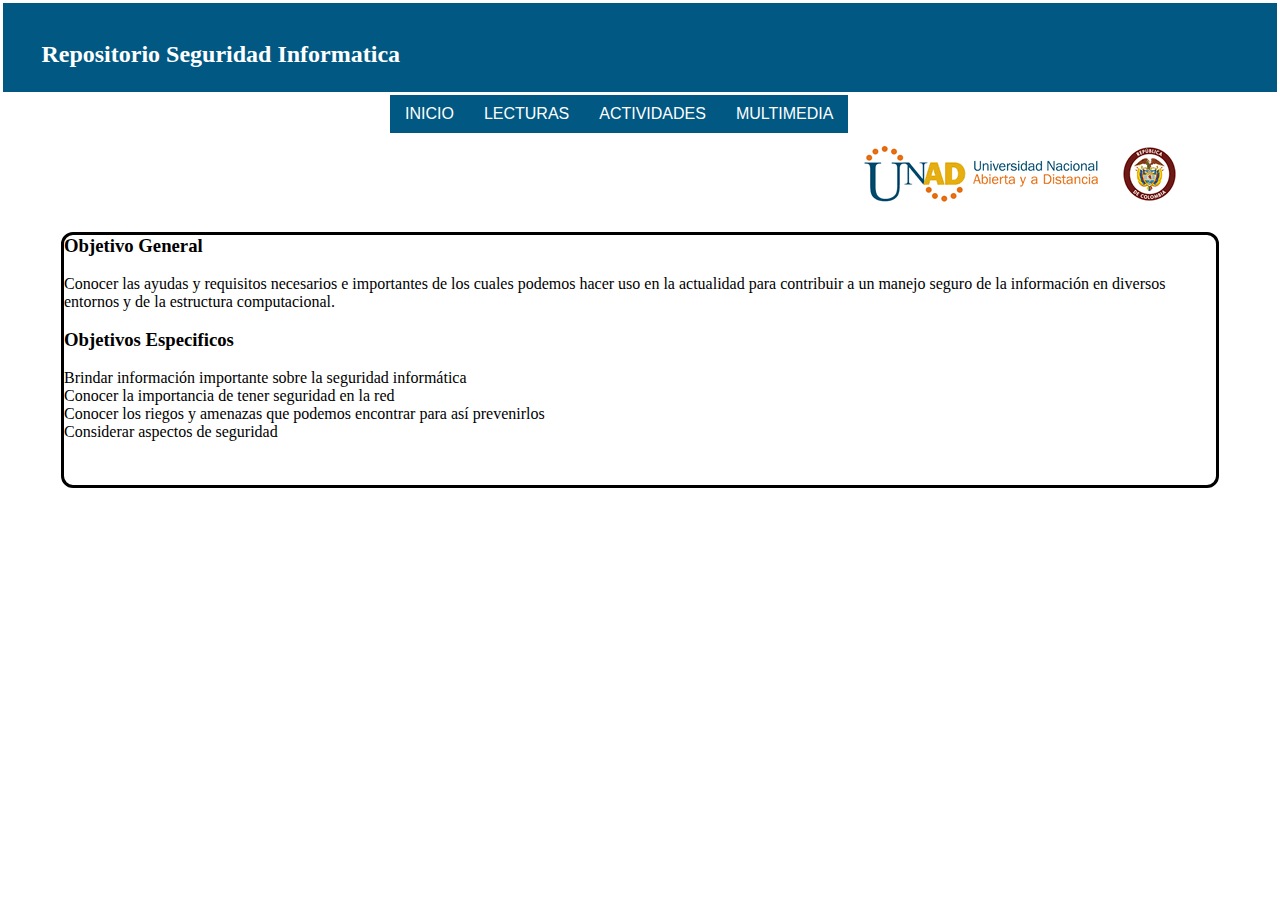
<file: index.html>
<!DOCTYPE html>
<html>
<head>
	<title>Ovi Seguridad</title>

	<meta charset="utf-8">
	<link rel="stylesheet" type="text/css" href="css/estilos.css">


	<style type="text/css">
		*{

			padding: 0px;
			margin: 0px;
		}


		#header{

			margin: auto;
			width: 500px;
			font-family: arial, helvetica, sans-serif;
		}

		ul,ol{
			list-style: none;
		}

		.nav li a{
			background-color: #005883;
			color: #fff;
			text-decoration: none;
			padding: 10px 15px;
			display: block;
		}

		.nav li a:hover {
			border-color: #F0B429;
		}

		.nav > li{
			float: left;

		}

		.nav li ul{
			display:none;
			position: absolute;
			min-width: 140px; 
		}
		.nav li:hover >ul{
			display: block;
		}



	</style>



</head>


<body>

<div class="titulo">
	 	<h2>Repositorio Seguridad Informatica</h2>
	 </div>


<div id="header">

<ul class="nav"> 
	<li> <a href="">INICIO</a> 

		<ul>
			
			<li> <a href="autora.html">AUTORA </a></li>

		</ul>

		</li>

		<li> <a href="">LECTURAS</a>
			<ul>

				<li> <a href="definicion.html" target="blank">¿ Que es la Seguridad Informática?</a></li>

 				<li> <a href="fundamentos.html" target="blank">Fundamentos basicos de la Seguridad Informática</a></li>

 				<li> <a href="importancia.html" target="blank">La Importancia de la Seguridad informática</a></li>

 				<li> <a href="amenazas.html" target="blank">Amenazas y Vulnerabilidades que pueden afectar la seguridad </a></li>

 				<li> <a href="fallas.html" target="blank">Las Principales fallas de en la seguridad</a></li>


 			</ul>	

		</li>

			<li> <a href="">ACTIVIDADES</a>	

 				<ul>
 	
 					<li> <a href="https://www.educaplay.com/es/recursoseducativos/2082242/amenazas_de_seguridad_informatica.htm" target="blank"> Mapa Interativo sobre amenazas informaticas</a></li>

 					<li> <a href="https://www.educaplay.com/es/recursoseducativos/2087953/seguridad_informatica_.htm" target="blank"> Mapa Interativo Seguridad informatica</a></li>

 					<li> <a href="https://www.educaplay.com/es/recursoseducativos/921527/sobre_seguridad_informatica.htm" target="blank"> Test seguridad informatica</a></li>

 					<li> <a href="https://www.educaplay.com/es/recursoseducativos/587678/seguridad_informatica.htm" target="blank"> Crucigrama Seguridad informatica</a></li>

 					<li> <a href="https://www.educaplay.com/es/recursoseducativos/743294/llena_la_sopa_de_letra.htm" target="blank"> Sopa de letras Seguridad informatica</a></li>

 					<li> <a href="https://www.educaplay.com/es/recursoseducativos/1555510/seguridad_informatica.htm" target="blank">Relacionar Seguridad informatica</a></li>




   				</ul>

			</li>

				<li> <a href="">MULTIMEDIA</a>

					<ul>

						<li> <a href="https://www.youtube.com/watch?v=g1AWlUK6kew" target="blank"> Seguridad 1 </a></li>

 						<li> <a href="https://www.youtube.com/watch?v=xWkftIDxj5g" target ="blank"> Seguridad 2</a></li>

 						

 					 </u>

				</li>
</ul>

 </div>




	 <img class="imagen"  src="img/logo.png">

	 		<div class="objetivo">	

	 			<p> <h3>Objetivo General </h3> <br>
					Conocer  las ayudas y requisitos necesarios  e importantes de los cuales podemos  hacer uso en la actualidad para contribuir a un manejo seguro de la información en diversos entornos y de la estructura computacional.<br><br>


					<h3> Objetivos Especificos </h3> <br>
					
					<ul>
					<li>Brindar información 		importante sobre la seguridad informática</li>
					<li>Conocer la importancia de tener seguridad en la red </li>
					<li>Conocer los riegos y amenazas que podemos encontrar para así prevenirlos </li>
					<li>Considerar aspectos de seguridad</li>
						
					</ul>
				</p>

				</div>

				
</body>
</html>
</file>
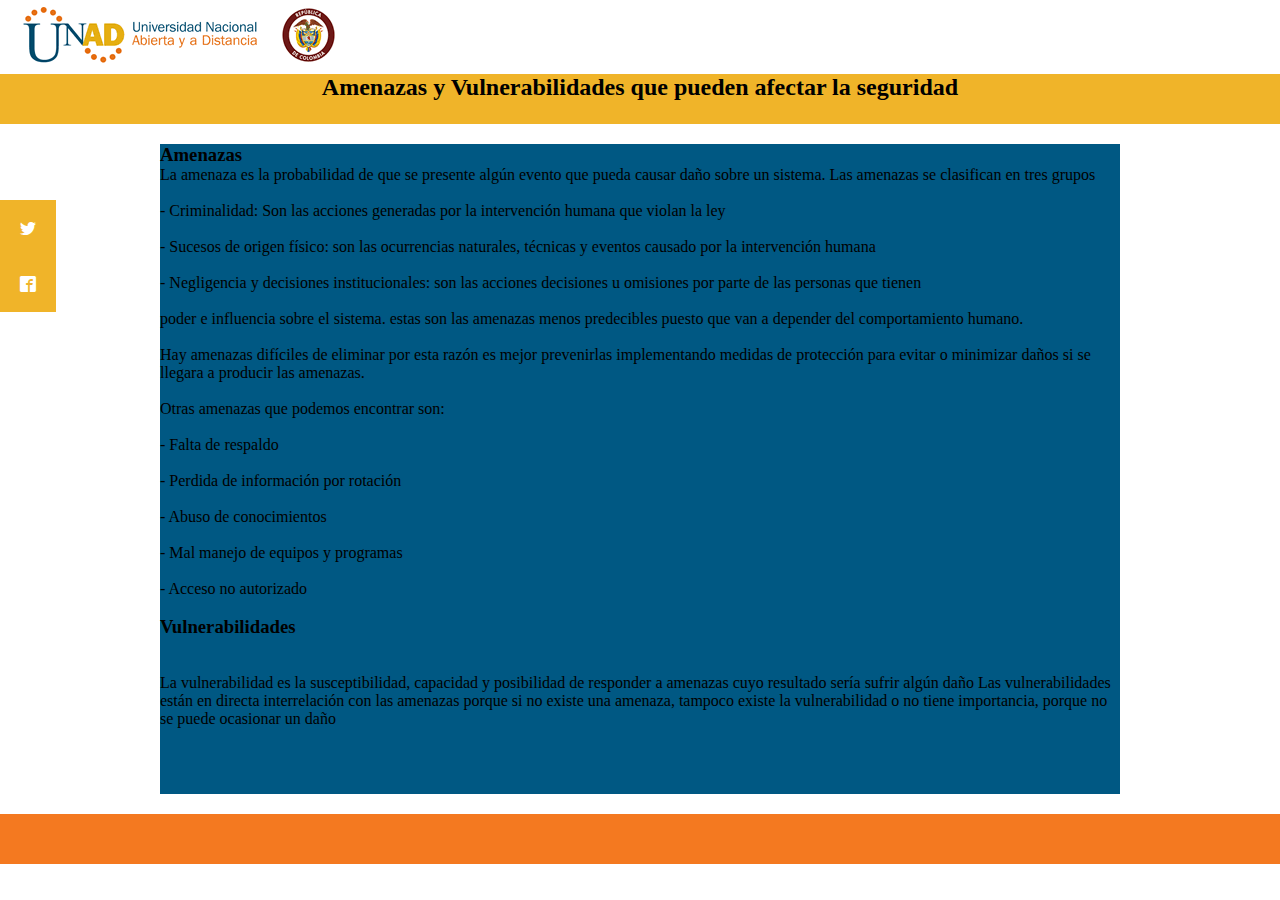
<file: amenazas.html>
<!DOCTYPE html>
<html lang="es">
<head>
<meta charset="utf-8">
	<title>Amenazas y Vulnerabilidades que pueden afectar la seguridad</title>
	<link rel="stylesheet" type="text/css" href="css/definicion.css">
	<link rel="stylesheet" type="text/css" href="css/amenazas.css">
	<link rel="stylesheet" type="text/css" href="fonts.css">
	<link rel="stylesheet" type="text/css" href="css/social.css">
</head>

<body>

	
<img id="imagen"  src="img/logo.png">

		<div id="header" src="img/logo.png" >
		
		 		<h2> Amenazas y Vulnerabilidades que pueden afectar la seguridad</h2>

		</div>
	 	

			<div id="body">
		
			<p> <h3> Amenazas</h3>


			 La amenaza es la probabilidad de que se presente algún evento que pueda causar daño sobre un sistema. Las amenazas se clasifican en tres grupos <br><br>
 	
				-	Criminalidad: Son las acciones generadas por la intervención humana que violan la ley <br><br>

				-	Sucesos de origen físico: son las ocurrencias naturales, técnicas y eventos causado por la intervención humana<br><br>


				-	Negligencia y decisiones institucionales: son las acciones decisiones u omisiones por parte de las personas que tienen <br><br>


				poder e influencia sobre el sistema. estas son las amenazas menos predecibles puesto que van a depender del comportamiento humano.<br><br>


				Hay amenazas difíciles de eliminar por esta razón es mejor prevenirlas implementando medidas de protección para evitar o minimizar daños si se llegara a producir las amenazas. <br><br>


				Otras amenazas que podemos encontrar son:<br><br> 	


				-	Falta de respaldo<br><br>


				-	Perdida de información por rotación<br><br>


				-	Abuso de conocimientos <br><br>


				-	Mal manejo de equipos y programas<br><br>


				-	Acceso no autorizado<br><br>


			<h3>Vulnerabilidades</h3><br><br>



			La vulnerabilidad es la susceptibilidad, capacidad y posibilidad de responder a amenazas cuyo resultado sería sufrir algún daño Las vulnerabilidades están en directa interrelación con las amenazas porque si no existe una amenaza, tampoco existe la vulnerabilidad o no tiene importancia, porque no se puede ocasionar un daño


  			</p>
			
		</div>
				<div id="social" >

					<ul>

					 <li><a href="https://twitter.com/UniversidadUNAD"  target_blank class ="icon-twitter"></a></li>
					  <li><a href="https://www.facebook.com/UniversidadUNAD"  target_blank class="icon-facebook2"></a></li>

					  </ul>

					  </div>

				<div id="footer">

				</div>



</body>
</html>
</file>
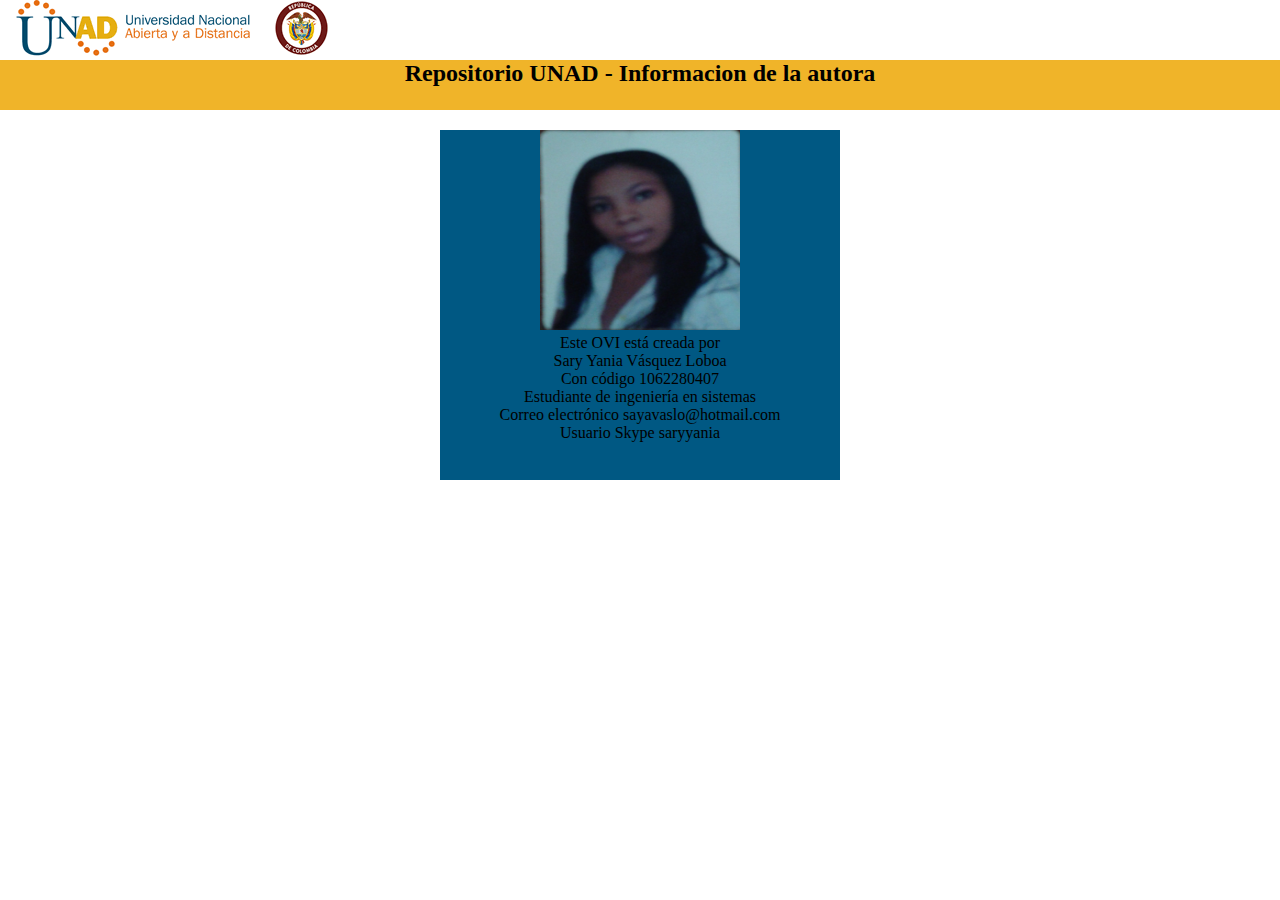
<file: autora.html>
<!DOCTYPE html>
<html lang="es">
<head>
	<meta charset="utf-8">
	<title>Informacion autora</title>

	<style type="text/css">
		

	*{
	margin: 0;
	padding: 0;
	
	
	}

	

	#header{
	width: 100%;
	height: 50px;
	background-color:#f0B429 ;
	text-align: center;
}

	#autora{
	margin: auto;
	margin-top: 20px;
	width: 400px;
	height: 350px;
	background-color: #005883;
	text-align: center;

}


	</style>

</head>
<body> 

<img id="imagen"  src="img/logo.png">

		<div  id="header">
			<p> <h2> Repositorio UNAD - Informacion de la autora </h2> </p>

		</div>

 		<div id="autora">
 	 <img id="imagen" src="img/sary.jpg"  width="200" height="200">
		<p>

	Este  OVI está creada por <br>
	Sary Yania Vásquez Loboa<br>
	Con código 1062280407<br>
	Estudiante de ingeniería en sistemas<br>
	Correo electrónico  sayavaslo@hotmail.com<br>
	Usuario Skype saryyania

		
		</p>
 		</div>
</body>
</html>
</file>
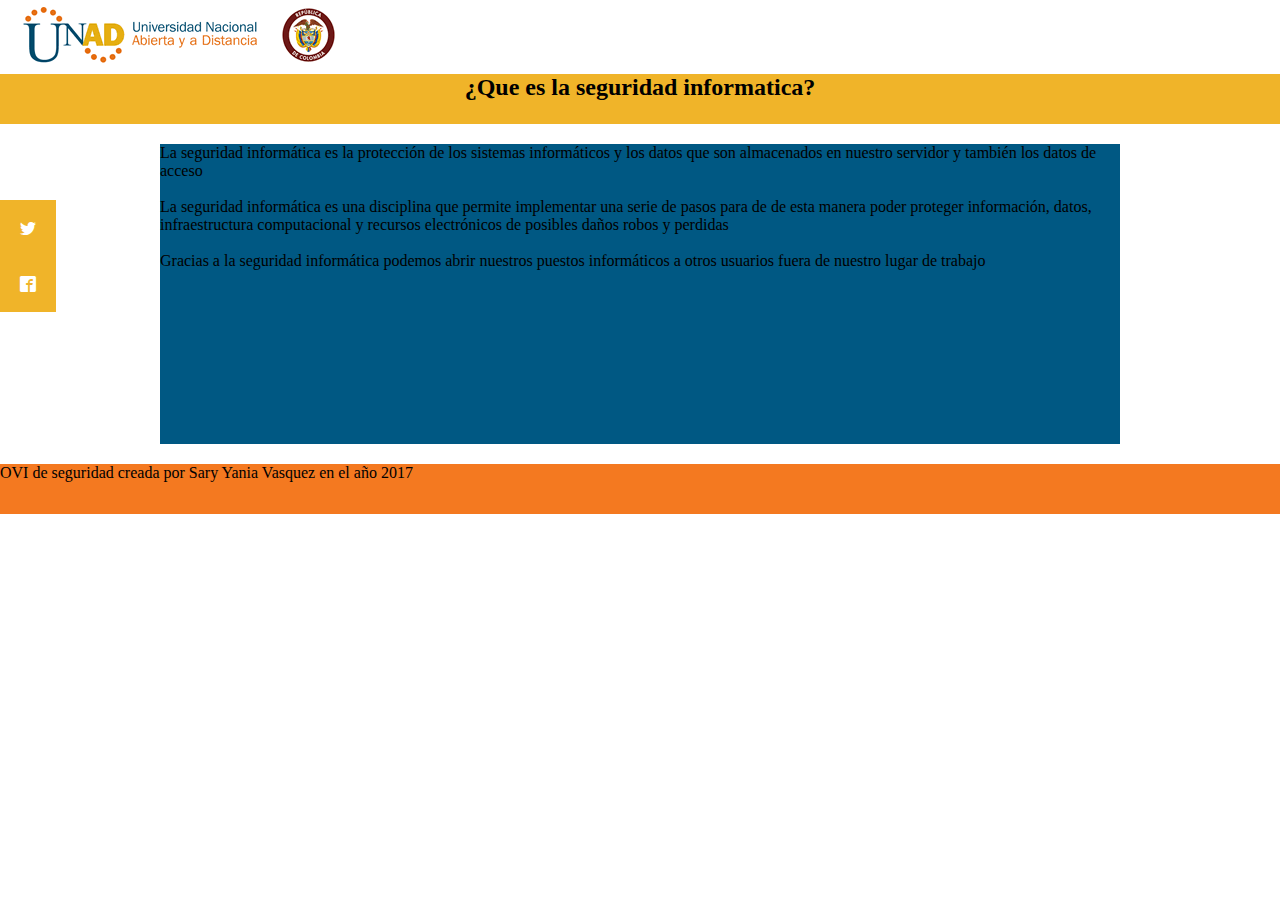
<file: definicion.html>
<!DOCTYPE html>
<html lang="es">
<head>
<meta charset="utf-8">
	<title>Que es la seguridad informatica</title>
	<link rel="stylesheet" type="text/css" href="css/definicion.css">
	<link rel="stylesheet" type="text/css" href="css/footer.css">
	<link rel="stylesheet" type="text/css" href="fonts.css">
	<link rel="stylesheet" type="text/css" href="css/social.css">
</head>

<body>

	
<img id="imagen"  src="img/logo.png">

		<div id="header" src="img/logo.png" >
		
		 		<h2>¿Que es la seguridad informatica?</h2>

		</div>
	 	

			<div id="body">
		
			<p> 
				La seguridad informática es la protección de los sistemas informáticos y los datos que son almacenados en nuestro servidor y también los datos de acceso<br><br>

				La seguridad informática es una disciplina que permite implementar una serie de pasos para de de esta manera poder proteger información, datos, infraestructura computacional y recursos electrónicos de posibles daños robos y perdidas<br><br>

				Gracias a la seguridad informática podemos abrir nuestros puestos informáticos a otros usuarios fuera de nuestro lugar de trabajo
  			</p>
			
		</div>
				<div id="social" >

					<ul>

					 <li><a href="https://twitter.com/UniversidadUNAD"  target_blank class ="icon-twitter"></a></li>
					  <li><a href="https://www.facebook.com/UniversidadUNAD"  target_blank class="icon-facebook2"></a></li>

					  </ul>

					  </div>

				<div id="footer">

					 <p> OVI  de seguridad creada por Sary Yania Vasquez en el año 2017</p>
				</div>



</body>
</html>
</file>
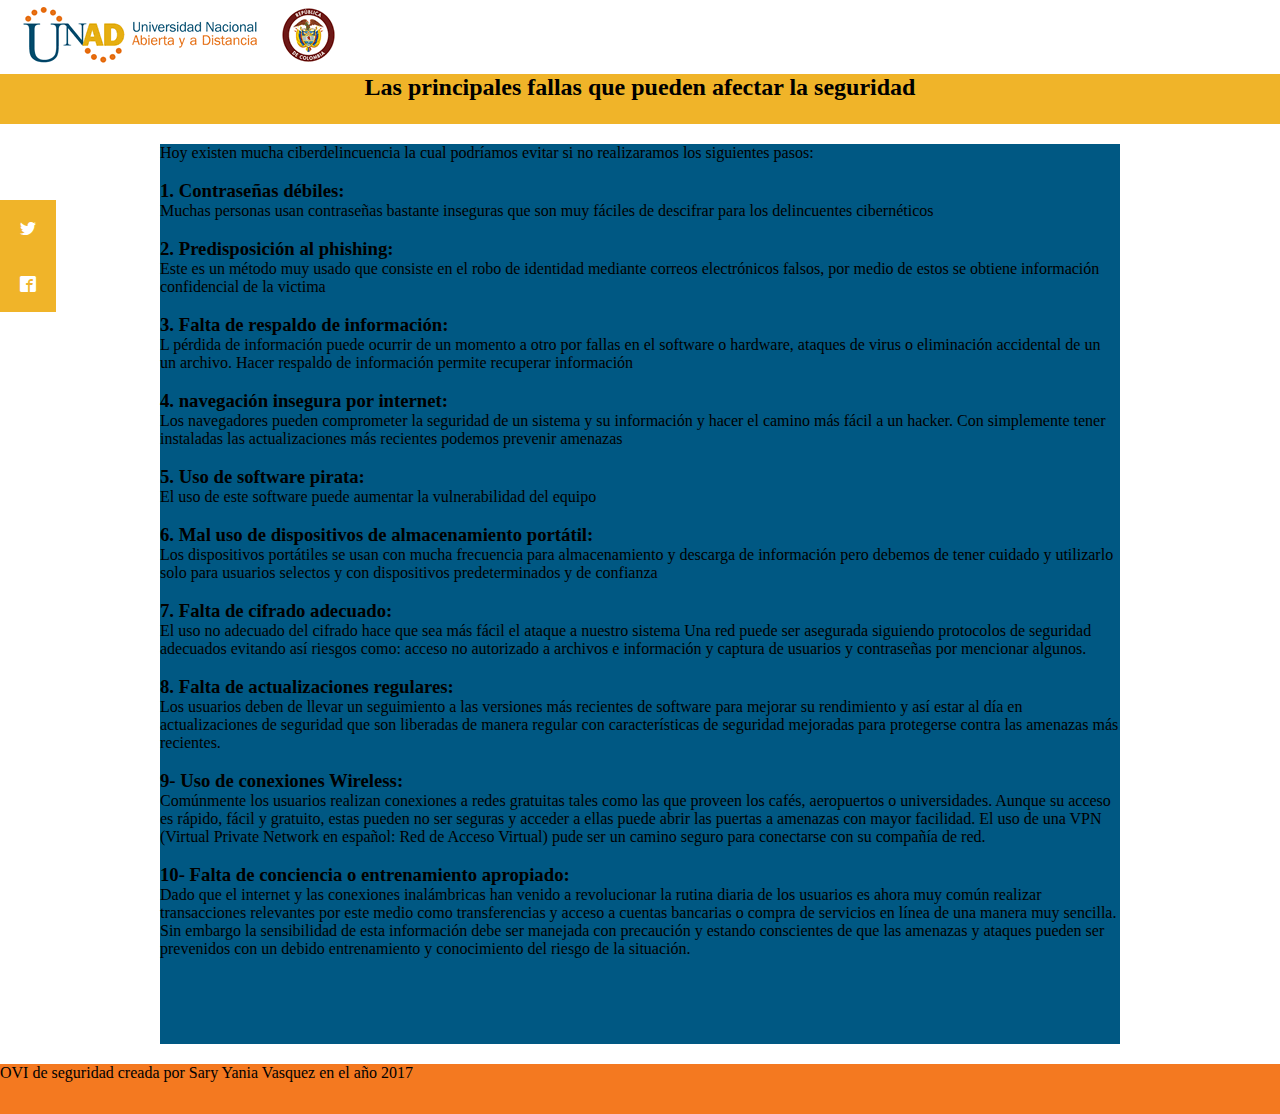
<file: fallas.html>
<!DOCTYPE html>
<html lang="es">
<head>
<meta charset="utf-8">
	<title>Las principales fallas que pueden afectar la seguridad </title>
	<link rel="stylesheet" type="text/css" href="css/definicion.css">
	<link rel="stylesheet" type="text/css" href="css/fallas.css">
	<link rel="stylesheet" type="text/css" href="fonts.css">
	<link rel="stylesheet" type="text/css" href="css/social.css">
</head>

<body>

	
<img id="imagen"  src="img/logo.png">

		<div id="header" src="img/logo.png" >
		
		 		<h2> Las principales fallas que pueden afectar la seguridad</h2>

		</div>
	 	

			<div id="body">
		
			<p> Hoy existen mucha ciberdelincuencia la cual podríamos evitar si no realizaramos los siguientes pasos:<br><br>

<h3>1. Contraseñas débiles:</h3>
Muchas personas usan contraseñas bastante inseguras que son muy fáciles de descifrar para los delincuentes cibernéticos<br><br> 

<h3>2. Predisposición al phishing:</h3>
Este es un método muy usado que consiste en el robo de identidad mediante correos electrónicos falsos, por medio de estos se obtiene información confidencial de la victima <br><br>

<h3>3. Falta de respaldo de información:</h3>
L pérdida de información puede ocurrir de un momento a otro por fallas en el software o hardware, ataques de virus o eliminación accidental de un un archivo. Hacer respaldo de información permite recuperar información <br><br>

<h3>4. navegación insegura por internet:</h3>
Los navegadores pueden comprometer la seguridad de un sistema y su información y hacer el camino más fácil a un hacker.
Con simplemente tener instaladas las actualizaciones más recientes podemos prevenir amenazas<br><br>

<h3>5. Uso de software pirata:</h3>
El uso de este software puede aumentar la vulnerabilidad del equipo <br><br>

<h3>6. Mal uso de dispositivos de almacenamiento portátil:</h3>
Los dispositivos portátiles se usan con mucha frecuencia para almacenamiento y descarga de información pero debemos de tener cuidado y utilizarlo solo para usuarios selectos y con dispositivos predeterminados y de confianza<br><br>

<h3>7. Falta de cifrado adecuado:</h3>
El uso no adecuado del cifrado hace que sea más fácil el ataque a nuestro sistema Una red puede ser asegurada siguiendo protocolos de seguridad adecuados evitando así riesgos como: acceso no autorizado a archivos e información y captura de usuarios y contraseñas por mencionar algunos.<br><br>

<h3>8. Falta de actualizaciones regulares:</h3>
Los usuarios deben de llevar un seguimiento a las versiones más recientes de software para mejorar su rendimiento y así estar al día en actualizaciones de seguridad que son liberadas de manera regular con características de seguridad mejoradas para protegerse contra las amenazas más recientes.<br><br>

<h3>9- Uso de conexiones Wireless:</h3>
Comúnmente los usuarios realizan conexiones a redes gratuitas tales como las que proveen los cafés, aeropuertos o universidades. Aunque su acceso es rápido, fácil y gratuito, estas pueden no ser seguras y acceder a ellas puede abrir las puertas a amenazas con mayor facilidad. El uso de una VPN (Virtual Private Network en español: Red de Acceso Virtual) pude ser un camino seguro para conectarse con su compañía de red.<br><br>

<h3>10- Falta de conciencia o entrenamiento apropiado:</h3>
Dado que el internet y las conexiones inalámbricas han venido a revolucionar la rutina diaria de los usuarios es ahora muy común realizar transacciones relevantes por este medio como transferencias y acceso a cuentas bancarias o compra de servicios en línea de una manera muy sencilla. Sin embargo la sensibilidad de esta información debe ser manejada con precaución y estando conscientes de que las amenazas y ataques pueden ser prevenidos con un debido entrenamiento y conocimiento del riesgo de la situación.

  			</p>
			
		</div>
				<div id="social" >

					<ul>

					 <li><a href="https://twitter.com/UniversidadUNAD"  target_blank class ="icon-twitter"></a></li>
					  <li><a href="https://www.facebook.com/UniversidadUNAD"  target_blank class="icon-facebook2"></a></li>

					  </ul>

					  </div>

				<div id="footer">

				 <p> OVI  de seguridad creada por Sary Yania Vasquez en el año 2017</p>

					
				</div>



</body>
</html>
</file>
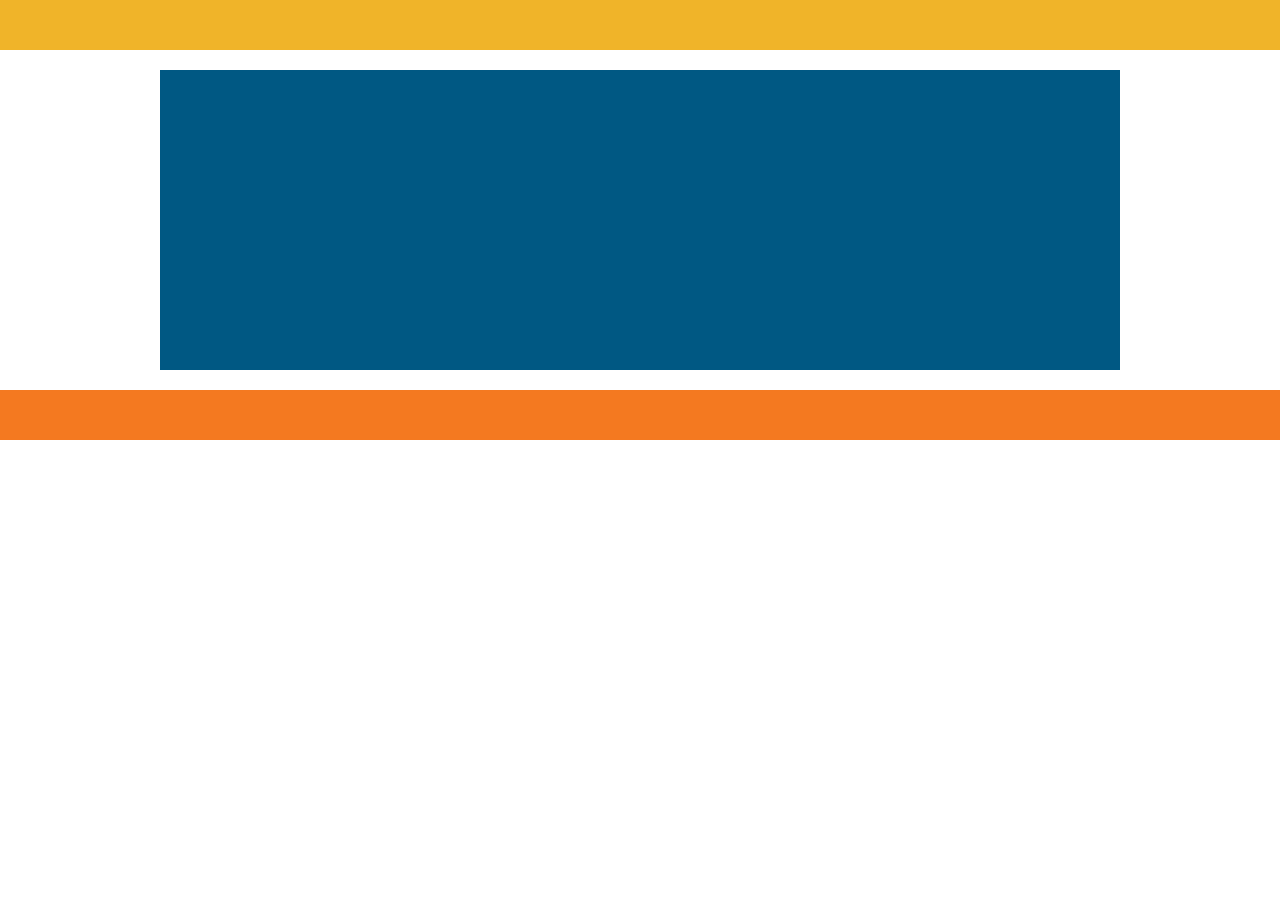
<file: footer.html>
<!DOCTYPE html>
<html>
<head>

	<meta charset="utf-8">
	<link rel="stylesheet" type="text/css" href="css/footer.css">
	<title>footer</title>
</head>
	<body>
		<div id="header">

		</div>

			<div id="body">
		

			</div>

				<div id="footer">
	

				</div>

</body>
</html>
</file>
<file: css/estilos.css>
*{

	margin: auto;

	padding: auto;

}

.titulo {
	margin: auto;
	height: 12px;
	padding: 3%;
	border: solid;
	
	background: #005883;
	color: white;
}

.imagen{
	width: 3%
	height: 10px;
	margin-top: 2%;
	padding-top:2%;
}


.objetivo {
    width: 90%;
	height: 250px;
	border-radius: 12px;
	border-color: #b3b3b3;
	margin-left: auto;
	margin-right: auto;
	border: solid;
	margin-top: 2%;
	margin-bottom: 3%;
}
</file>
<file: css/definicion.css>
body {

	margin: 0px;
	padding: 0;

}

#imagen{
	width: 3%
	height: 10px;
	margin: 5px;
	padding: 2px;
}

#cabecera{
	background:  #005883;
	margin: 7px;
	top: 10px;
	color: #fff;
	text-align: center;


}


#contenido{
	
	top: 9px;
	left: 4px;
	padding: 5px;
	border-radius: 2px;
	margin: 20px;

}
</file>
<file: css/amenazas.css>
*{

	margin: 0px;
	padding: 0px;
}

#header{
	width: 100%;
	height: 50px;
	background-color:#f0B429 ;
	text-align: center;
}

#body{
	margin: auto;
	margin-top: 20px;
	width: 960px;
	height: 650px;
	background-color: #005883;

}

#footer{
	margin-top: 20px;
	width: 100%;
	height: 50px;
	background-color:  #f47920;
}
</file>
<file: fonts.css>
@font-face {
  font-family: 'icomoon';
  src:  url('fonts/icomoon.eot?uahma5');
  src:  url('fonts/icomoon.eot?uahma5#iefix') format('embedded-opentype'),
    url('fonts/icomoon.ttf?uahma5') format('truetype'),
    url('fonts/icomoon.woff?uahma5') format('woff'),
    url('fonts/icomoon.svg?uahma5#icomoon') format('svg');
  font-weight: normal;
  font-style: normal;
}

[class^="icon-"], [class*=" icon-"] {
  /* use !important to prevent issues with browser extensions that change fonts */
  font-family: 'icomoon' !important;
  speak: none;
  font-style: normal;
  font-weight: normal;
  font-variant: normal;
  text-transform: none;
  line-height: 1;

  /* Better Font Rendering =========== */
  -webkit-font-smoothing: antialiased;
  -moz-osx-font-smoothing: grayscale;
}

.icon-facebook2:before {
  content: "\ea91";
}
.icon-twitter:before {
  content: "\ea96";
}
.icon-youtube2:before {
  content: "\ea9e";
}
</file>
<file: css/social.css>
*{
	margin: 0;
	padding: 0;
	-webkit- box-sizing: border-box;
	-moz- box-sizing: border-box;
	box-sizing: border-box; 
}

#social{
	position: fixed;
	left: 0;
	top:200px;
	z-index: 2000;
}

#social ul{
	list-style: none;

}

#social ul li a{
	display: inline-block;
	color: #fff;
	background: #f0b429;
	padding: 20px 20px;
	text-decoration: none;
	-webkit-transition:all 500ms ease;
	-o-transition:all 500ms ease;
	transition:all 500ms ease;

}

#social ul li.icon-twitter{
	background:  #000;
}

#social ul li.icon-fecebook2 {

	background: #3b5998;
}

#social ul li a:hover{

	padding: 10px 30px;
	background: #005883;
}
</file>
<file: css/footer.css>
*{

	margin: 0px;
	padding: 0px;
}

#header{
	width: 100%;
	height: 50px;
	background-color:#f0B429 ;
	text-align: center;
}

#body{
	margin: auto;
	margin-top: 20px;
	width: 960px;
	height: 300px;
	background-color: #005883;

}

#footer{
	margin-top: 20px;
	width: 100%;
	height: 50px;
	background-color:  #f47920;
}
</file>
<file: css/fallas.css>
*{

	margin: 0px;
	padding: 0px;
}

#header{
	width: 100%;
	height: 50px;
	background-color:#f0B429 ;
	text-align: center;
}

#body{
	margin: auto;
	margin-top: 20px;
	width: 960px;
	height: 900px;
	background-color: #005883;

}

#footer{
	margin-top: 20px;
	width: 100%;
	height: 50px;
	background-color:  #f47920;
}
</file>
